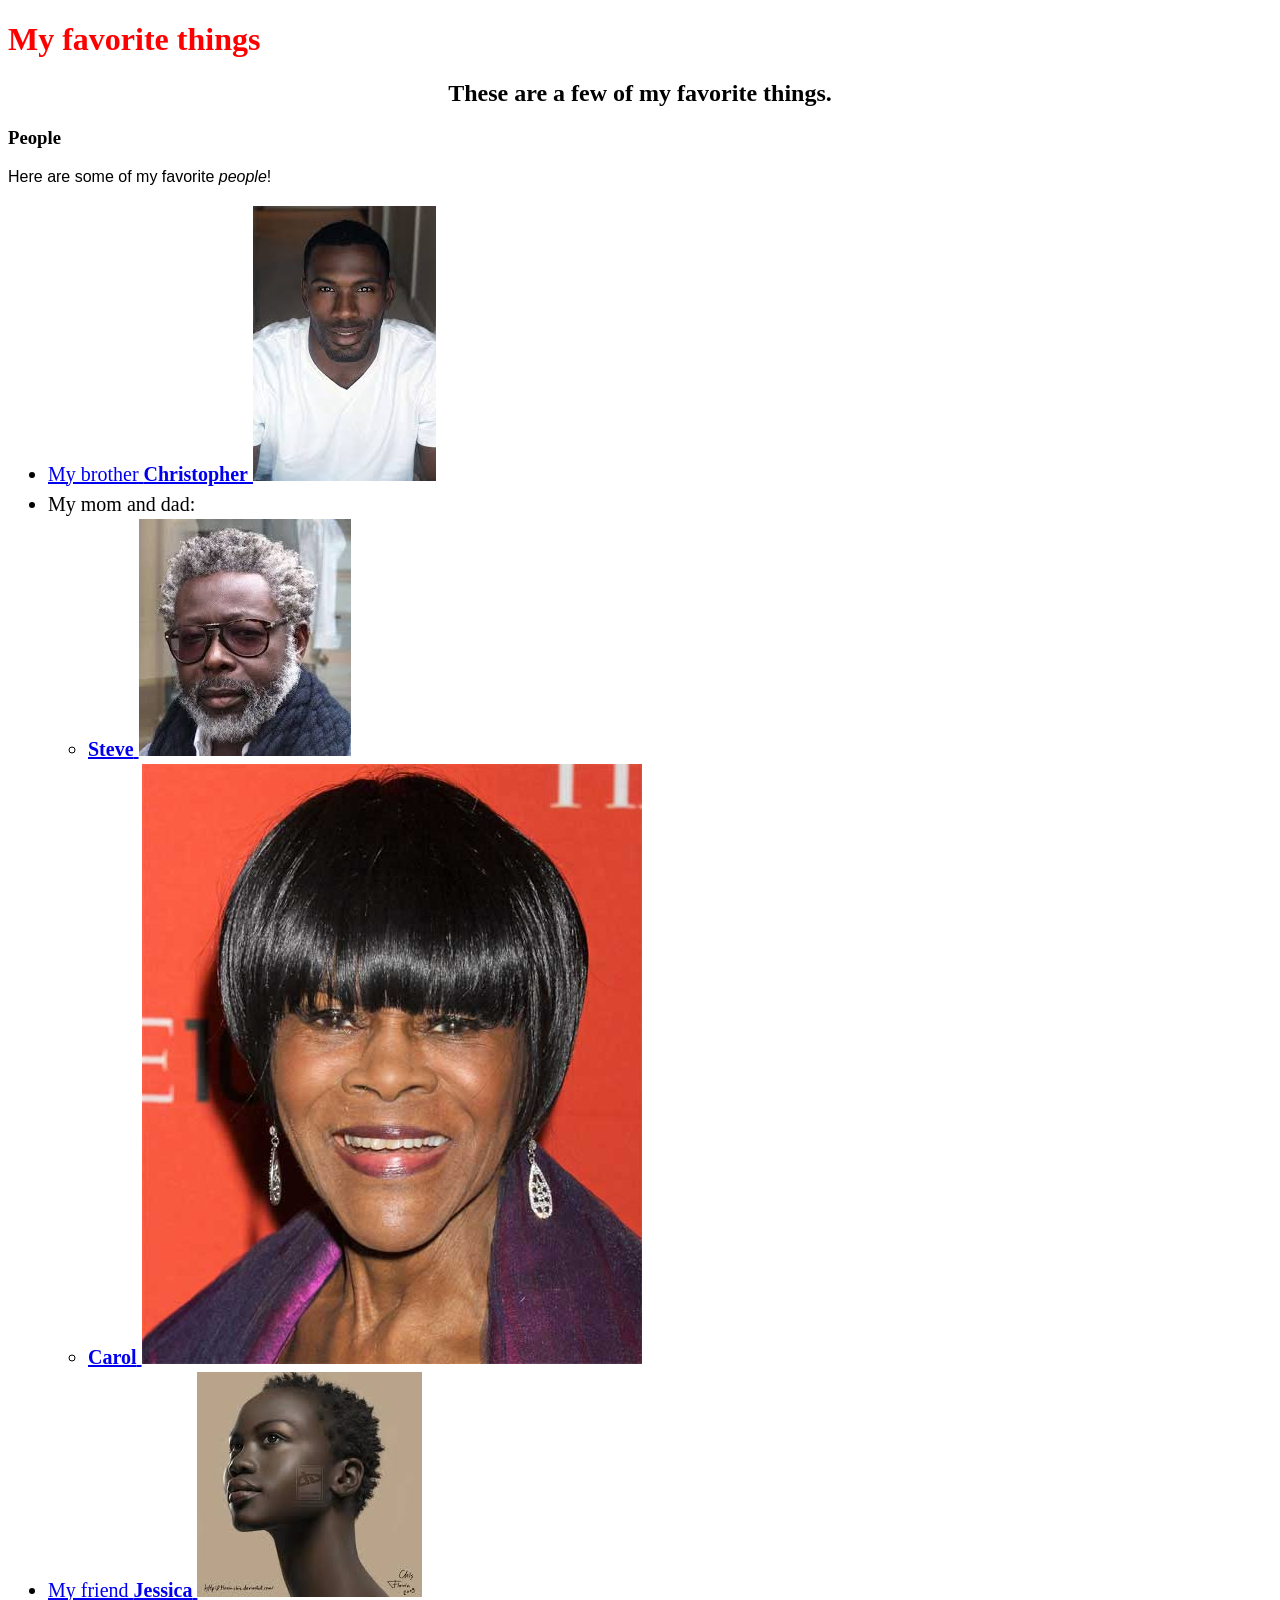
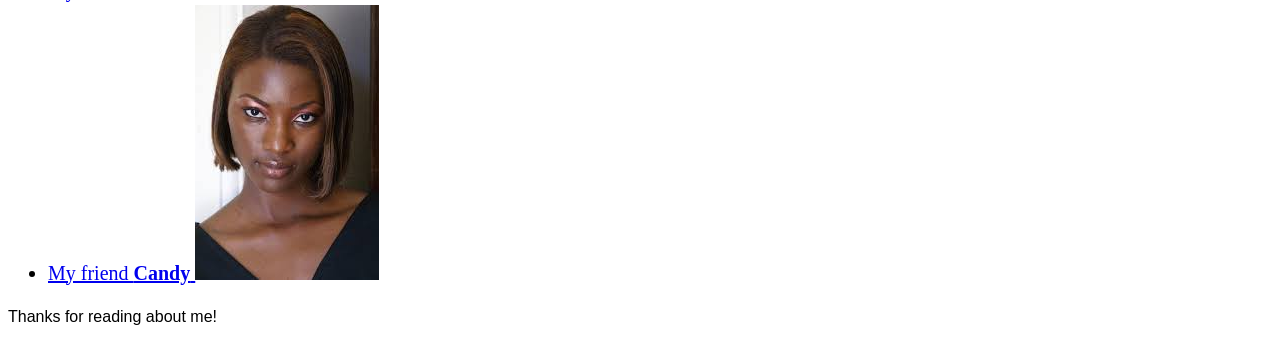
<file: index.html>
<!DOCTYPE html>
<html>

<head>
  <link href="css/styles.css" rel="stylesheet" type="text/css">
  <title>Micheal's favoriate things</title>
</head>

<body>
  <h1>My favorite things</h1>
  <h2>These are a few of my favorite things.</h2>

  <h3>People</h3>
  <p>Here are some of my favorite <em>people</em>!</p>
  <ul>
    <li>
      <a href="http://www.example.com/christopher.html">
          My brother <strong>Christopher</strong>
          <img src="img/christopher.jpeg" alt="A photo of Christopher.">
      </a>
    </li>
    <li>My mom and dad:
      <ul>
        <li>
          <a href="http://www.example.com/steve.html">
          <strong>Steve</strong>
          <img src="img/steve.jpeg" alt="A photo of Steve.">
          </a>
        </li>
    <li>
      <a href="http://www.example.com/carol.html">
                <strong>Carol</strong>
                <img src="img/carol.jpeg" alt="A photo of Carol.">
      </a>
    </li>
    </ul>
    </li>
    <li>
      <a href="http://www.example.com/jessica.html">
         My friend <strong>Jessica</strong>
         <img src="img/jessica.jpeg" alt="A photo of Jessica.">
      </a>
    </li>
    <li>
      <a href="http://www.example.com/candy.html">
          My friend <strong>Candy</strong>
          <img src="img/candy.jpeg" alt="A photo of Candy.">
        </a>
      </li>
    </ul>

    <p>Thanks for reading about me!</p>
  </body>
</html>
</file>
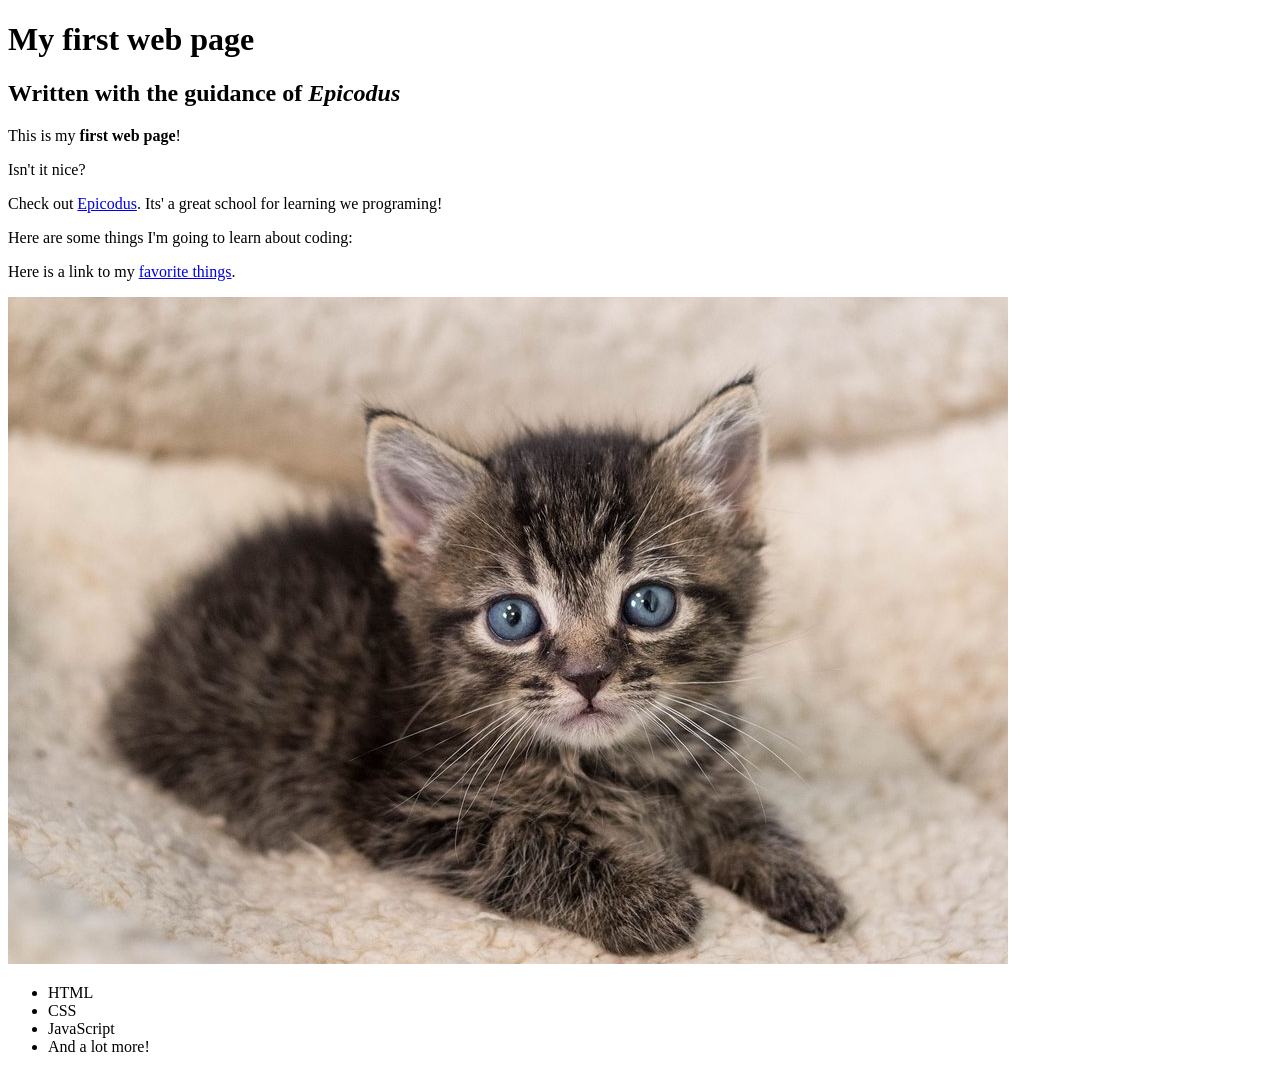
<file: my-first-webpage.html>
<!DOCTYPE html>
<html>
  <head>
    <title>Web page #1!</title>
  </head>
  <body>
    <h1>My first web page</h1>
    <h2>Written with the guidance of <em>Epicodus</em></h2>

    <p>This is my<strong> first web page</strong>!</p>
    <p>Isn't it nice?</p>
    <p>Check out <a href="http://www.epicodus.com/">Epicodus</a>. Its' a great school for learning we programing!</p>

    <p>Here are some things I'm going to learn about coding:</p>
    <p>Here is a link to my <a href="favorite-things.html">favorite things</a>.</p>
    <img src="img/kitten.jpeg" alt=A photo of a cute kitten.">
    <ul>
      <li>HTML</li>
      <li>CSS</li>
      <li>JavaScript</li>
      <li>And a lot more!</li>
    </ul>
  </body>
</html>
</file>
<file: css/styles.css>
h1 {
  color: red;
}

h2 {
  color: italic;
  text-align: center;
}

p {
  font-family: sans-serif;
}

ul {
  font-size: 20px;
  line-height: 30px;
}
</file>
